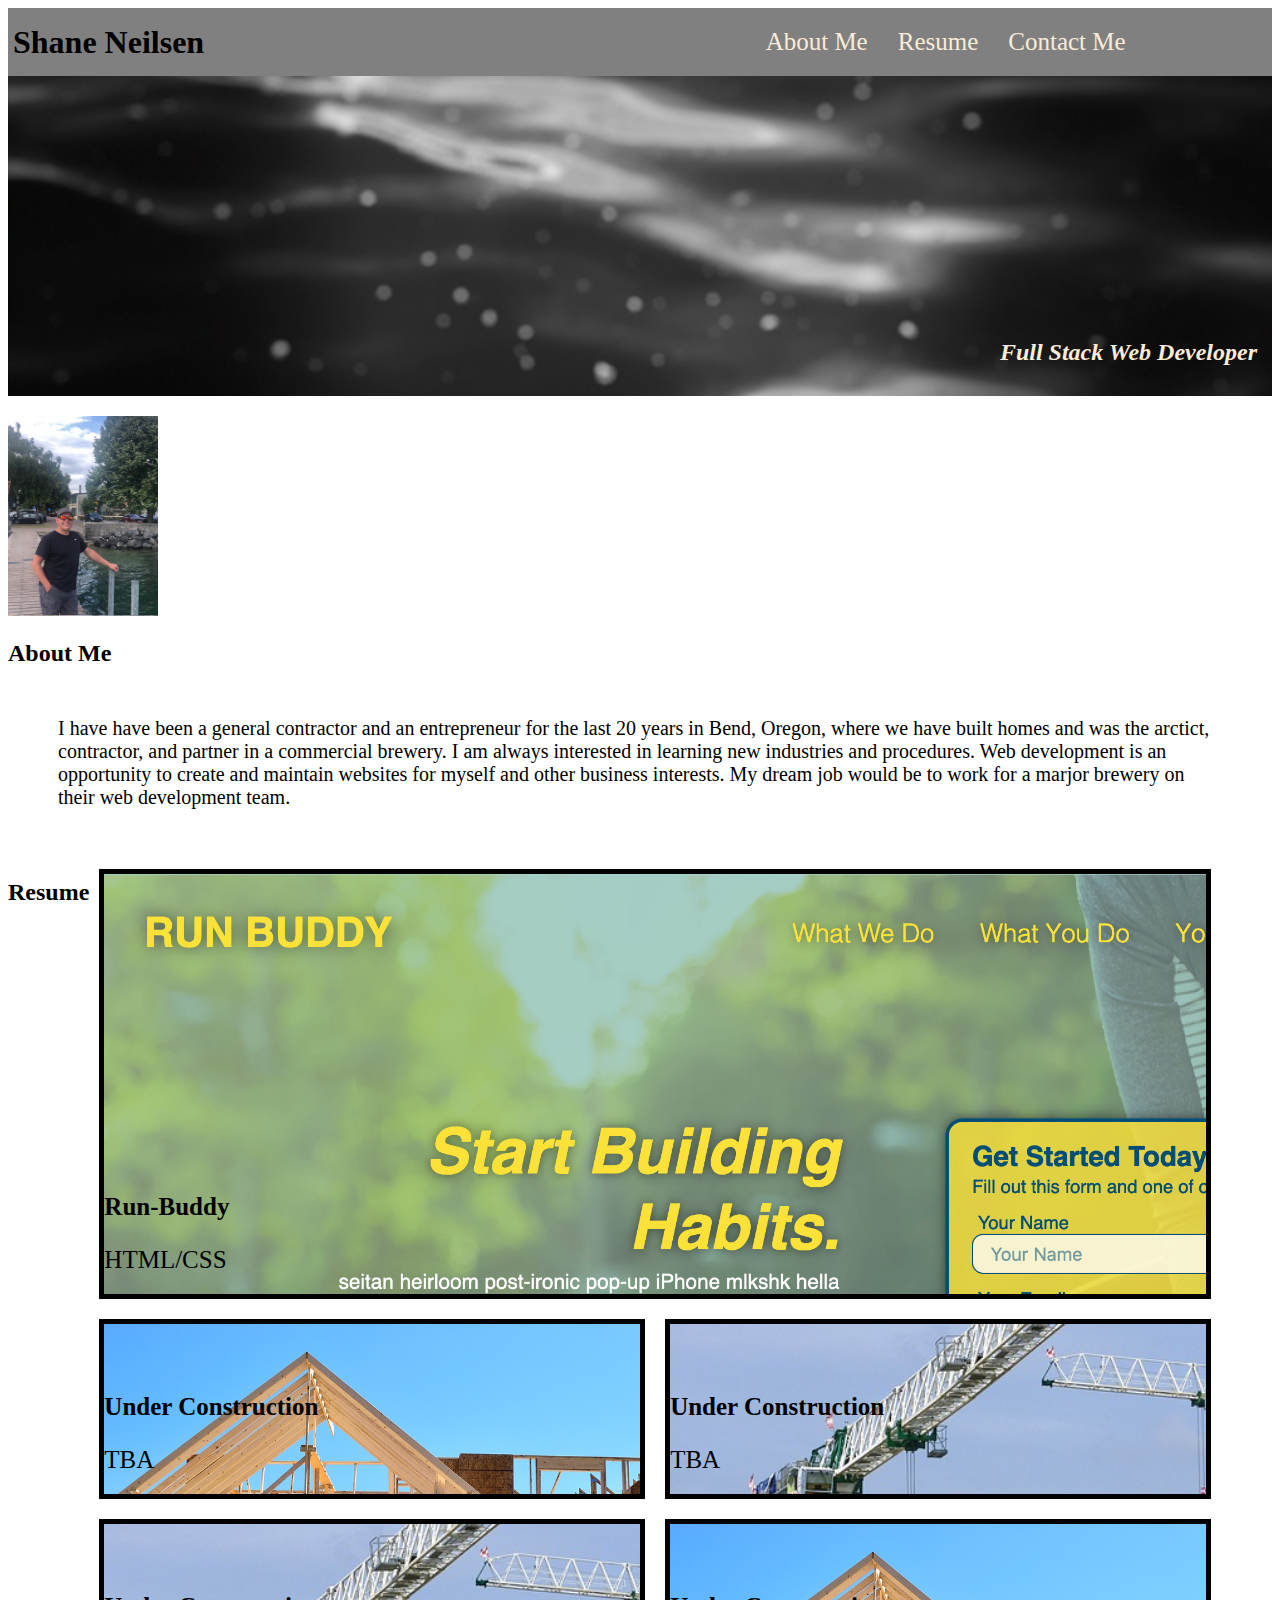
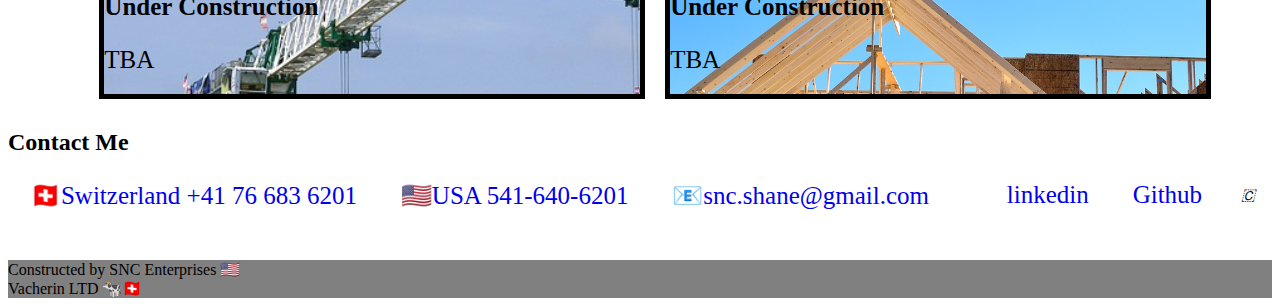
<file: index.html>
<!DOCTYPE html>
<html lang="en">

<head>
  <meta charset="UTF-8">
  <meta name="viewport" content="width=device-width, initial-scale=1.0">
  <meta http-equiv="X-UA-Compatible" content="ie=edge">
  <title>Neilsen</title>
  <link rel="stylesheet" href="./assets/css/style.css"/>
</head>

<body>
  <header>
    <h1>Shane Neilsen</h1>
    
     <nav>
        <a href="#About me">About Me</a>
        <a href="#work">Resume</a>
        <a href="#contact">Contact Me</a> 
      </nav>
  </header>

  <!-- banner -->
  <section class="banner">
    <div>
      <h2>Full Stack Web Developer</h2> 
    </div>
  </section>
<!-- -->
  <main class="main">
    <!-- about me -->
    <section class="profile" id="about">
      <article>
        <img src="./assets/images/shane st -prex.jpeg" alt="" width="150px" height="200px">
      <div>
        <h2>About Me</h2>
         <p>
          I have have been a general contractor and an entrepreneur for the last 20 years in Bend, Oregon,
          where we have built homes and was the arctict, contractor, and partner in a commercial brewery.
          I am always interested in learning new industries and procedures. Web development is an opportunity
          to create and maintain websites for myself and other business interests.  My dream job would be to work for a 
          marjor brewery on their web development team.
        </p>
      </div> 
    </article>
    </section>

    <!-- portfolio container -->
    <section class="section" id="work">
      <h2>Resume</h2>
      <div class="flex-container">

        <a href="#" class="flex-item run-buddy">
          
          <div>
            <h3>Run-Buddy</h3>
            <span>HTML/CSS</span>
          </div>
        </a>
        <a href="#" class="flex-item new-home">
          
          <div>
            <h3>Under Construction</h3>
            <span>TBA</span>
          </div>
        </a>
        <a href="#" class="flex-item cranes">
          <div>
            <h3>Under Construction</h3>
            <span>TBA</span>
          </div>
        </a>

        <a href="#" class="flex-item sign">
          <div>
            <h3>Under Construction</h3>
            <span>TBA</span>
          </div>
        </a>
        <a href="#" class="flex-item street">
          <div>
            <h3>Under Construction</h3>
            <span>TBA</span>
          </div>
        </a>
       </div>
    </section>

    <!-- contact -->
    <section class="contact" id="contact">
      <h2>Contact Me</h2>
      <div>
        <address>
          <a href="tel:+41 76 683 6201">🇨🇭Switzerland +41 76 683 6201</a>
          <a href="tel:+41 76 683 6201">🇺🇸USA 541-640-6201</a>
          <a href="mailto:snc.shane@gmail.com">📧snc.shane@gmail.com</a>
          <br>
          <a href="http://linkedin.com/in/shaneneilsen">linkedin</a>
          <a href="http://github.com/Sneilsen">Github</a>🇨 
        </address>
      </div>
    </section>
  </main>
</body>
<footer>
  <div class="footer">
  Constructed by SNC Enterprises 🇺🇸
  <br>Vacherin LTD 🐄🇨🇭
</div>
</footer>
</html>
</file>
<file: assets/css/style.css>
/* top header */

header {
  padding: 15px 10% 15px 0;
  display: flex;
  flex-direction: row;
  justify-content: space-between;
  flex-wrap: wrap;
  align-items: center;
  background-color: grey;
  
}

header h1 {
  color: black;
   padding: 0px 5px;
  margin: 0;
  font-size: 10;
  line-height: 1;
}
nav {
  display: flex;
  flex-direction: row;
  flex-wrap: wrap;
  color: antiquewhite;
}

nav a {
  text-decoration: none;
  padding: 5px 10px;
  color: antiquewhite;
  margin-right: 10px;
  font-size: 25px;
}

nav a:hover {
  background-size: 100% 100%;
  color: black;
}

/* banner image */

.banner {
  background-image: url("../images/IMG_1716.jpg");
  background-size: cover;
  background-position: center;
  font-style: italic;
  color: antiquewhite;
  min-height: 300px;
  padding: 10px 15px;
  display: flex;
  justify-content: flex-end;
  align-items: flex-end;

}


.main {
  margin-top: 20px;
  margin-bottom: 45px;
}

.main p  {
  font-size: 20px;
  margin: 50px;
}
/* flex container */
.section  {
  display: flex;
  flex-wrap: nowrap;
}
.flex-container {
  display: flex;
  flex-wrap: wrap;
  justify-content: flex-start;
}

.flex-item  {
  border: 5px solid ;
  color: black;
  min-height: 150px;
  max-height: 150px;
  flex-basis: calc(50% - 30px);
  display: flex;
  align-items: flex-end;
  padding: 0 0 20px 0;
  margin: 10px;
  text-decoration: none;
  background-blend-mode: soft-light;
  background-size: 150%;
  transition: all 0.5s;
  font-size: 10px;
}


.flex-item:first-child {
    min-height: 400px;
    flex-basis: 100%;
}

.flex-item:hover {
  background-color: gray;
}

.flex-item h3 {
  font-size: 25px;
}
.flex-item span  {
  font-size: 25px;
}

/* project images */

.run-buddy {
  background-image: url("../images/run-buddy.jpg");
}

.new-home {
  background-image: url("../images/new-home-4083239_1280.jpeg");
}

.cranes {
  background-image: url("../images/cranes.jpg");
}

.sign {
  background-image: url("../images/cranes.jpg");
}

.street {
  background-image: url("../images/new-home-4083239_1280.jpeg");
}
/* contact */
.contact address {
  display: flex;
  flex-wrap: wrap;
  justify-content: space-around;
  align-items: center;
  height: 100%;
}

.contact address a {
  padding: 5px;
  text-decoration: none;
  font-size: 25px;
  font-style: normal;
  background-repeat: no-repeat;
  background-position: bottom;
  display: inline-block;
}

.contact address a:hover {
  background-size: 100% 88%;
  color: red;
}
/* media query */
@media screen and (max-width: 980px) {
  header {
    padding: 0 0 10px 0;
    justify-content: center;
    text-align: center;
  }

}

@media screen and (max-width: 768px) {
  .flex-item,
  .flex-item:first-child {
    flex-basis: 100%;
  }

 
}
.footer {
  background-color: grey;
}
</file>
